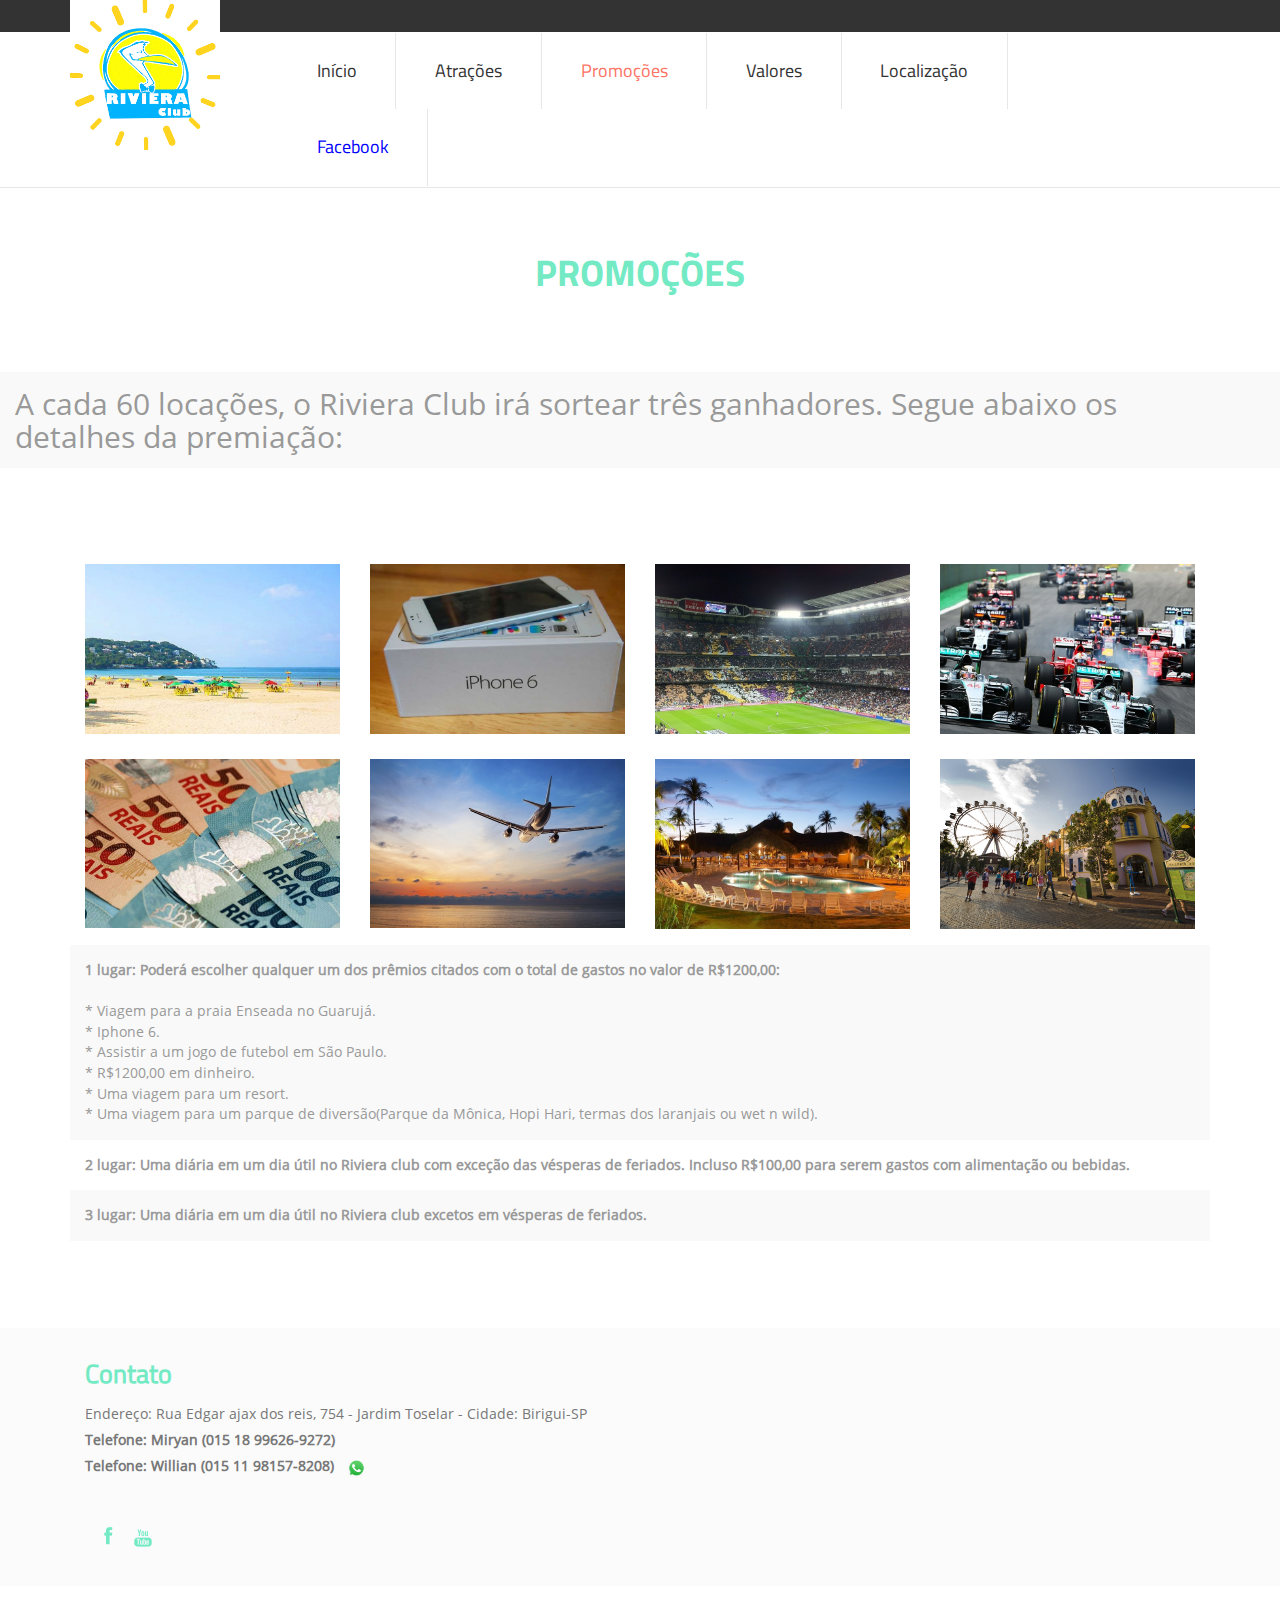
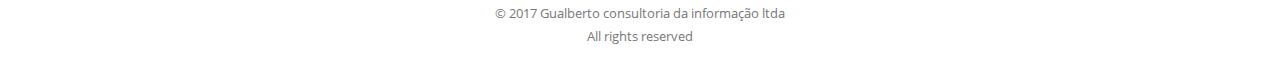
<file: promocoes - Copy.html>
<!--A Design by W3layouts
Author: W3layout
Author URL: http://w3layouts.com
License: Creative Commons Attribution 3.0 Unported
License URL: http://creativecommons.org/licenses/by/3.0/
-->
<!DOCTYPE HTML>
<html>
<head>
<title>Clubinho Riviera - O melhor entreterimento para você</title>
<link href="css/bootstrap.css" rel='stylesheet' type='text/css' />
<link rel="stylesheet" href="css/lightbox.css">
<!-- jQuery (necessary JavaScript plugins) -->
<!-- Custom Theme files -->
<link href="css/style.css" rel='stylesheet' type='text/css' />
<!-- Custom Theme files -->
<link rel="stylesheet" type="text/css" href="css/common.css" />
<link rel="stylesheet" type="text/css" href="css/style4.css" />
<script type="text/javascript" src="js/modernizr.custom.79639.js"></script>
<!--//theme style-->
<meta name="viewport" content="width=device-width, initial-scale=1">
<meta http-equiv="Content-Type" content="text/html; charset=utf-8" />
<meta name="keywords" content="Goaway Responsive web template, Bootstrap Web Templates, Flat Web Templates, Andriod Compatible web template, 
Smartphone Compatible web template, free webdesigns for Nokia, Samsung, LG, SonyErricsson, Motorola web design" />
<script type="application/x-javascript"> addEventListener("load", function() { setTimeout(hideURLbar, 0); }, false); function hideURLbar(){ window.scrollTo(0,1); } </script>

<script src="js/jquery.min.js"></script>


</head>
<body>
<!-- header -->
<div class="top-header">
	 <div class="container">
		 <div class="logo">
			 
<img src="images/logo1_0-ANIMATION.gif" alt="Smiley face" height="150" width="150">
			 		 </div>		 
	 </div>
</div>
<!---->
<div class="top-menu">
	 <div class="container">
	  <div class="content white">
		 <nav class="navbar navbar-default">
			 <div class="navbar-header">
				<button type="button" class="navbar-toggle" data-toggle="collapse" data-target="#bs-example-navbar-collapse-1">
					<span class="sr-only">Toggle navigation</span>
					<span class="icon-bar"></span>
					<span class="icon-bar"></span>
					<span class="icon-bar"></span>
				</button>				
			 </div>
			 <!--/.navbar-header-->		
			  <div class="collapse navbar-collapse" id="bs-example-navbar-collapse-1">
				 <ul class="nav navbar-nav">
					 <li><a href="index.html">Início</a></li>
					 <li><a href="atracoes.html">Atrações</a></li>
					 <li class="active"><a href="promocoes.html">Promoções</a></li>
					 <li><a href="valores.html">Valores</a></li>
					 <li><a href="localizacao.html">Localização</a></li>
					 <!-- <li><a href="contato.html">Contato</a></li> -->
					 <li><a href="https://www.facebook.com/clubinhoriviera/" style="color: #0000FF">Facebook</a></li>
				 </ul>
				</div>
			  <!--/.navbar collapse-->
		 </nav>
		  <!--/.navbar-->		 
	  </div>
	 <div class="clearfix"></div>
		<script type="text/javascript" src="js/bootstrap-3.1.1.min.js"></script>
		</div>
</div>
<!---->
<div class="about">
	 	<div id="fh5co-work-section">
			<div class="container">
				<div class="row">
					<div class="footer-top heading">
				<h3>PROMOÇÕES</h3>
			</div>
				</div>
			</div>
		</div>
</div>		
			<div class="bs-docs-example">
				<table class="table table-striped">
					<tbody>
						<tr>
							<td><b><h2>A cada 60 locações, o Riviera Club irá sortear três ganhadores. Segue abaixo os detalhes da premiação:</h2></b></td>
							<td></td>
						</tr>
					</tbody>
				</table>
			</div>

<div class="gallery">
	 <div class="container">
		 <div class="gallery-bottom">
				<div class="gallery-1">
					<div class="col-md-3 gallery-grid">
						<a class="example-image-link" href="images/praia.jpg" data-lightbox="example-set"><img class="example-image" src="images/praia.jpg" alt=""/></a>
					</div>
					<div class="col-md-3 gallery-grid">
						<a class="example-image-link" href="images/iphone6.jpg" data-lightbox="example-set"><img class="example-image" src="images/iphone6.jpg" alt=""/></a>
					</div>
					<div class="col-md-3 gallery-grid">
						<a class="example-image-link" href="images/futebol.jpg" data-lightbox="example-set"><img class="example-image" src="images/futebol.jpg" alt=""/></a>
					</div>
					<div class="col-md-3 gallery-grid">
						<a class="example-image-link" href="images/formula1.jpg" data-lightbox="example-set"><img class="example-image" src="images/formula1.jpg" alt=""/></a>
					</div>
					<div class="clearfix"></div>
				</div>			
								<div class="gallery-1">
					<div class="col-md-3 gallery-grid">
						<a class="example-image-link" href="images/dinheiro.jpg" data-lightbox="example-set"><img class="example-image" src="images/dinheiro.jpg" alt=""/></a>
					</div>
					<div class="col-md-3 gallery-grid">
						<a class="example-image-link" href="images/viagem.jpg" data-lightbox="example-set"><img class="example-image" src="images/viagem.jpg" alt=""/></a>
					</div>
					<div class="col-md-3 gallery-grid">
						<a class="example-image-link" href="images/resort.jpg" data-lightbox="example-set"><img class="example-image" src="images/resort.jpg" alt=""/></a>
					</div>
					<div class="col-md-3 gallery-grid">
						<a class="example-image-link" href="images/parquediversao.jpg" data-lightbox="example-set"><img class="example-image" src="images/parquediversao.jpg" alt=""/></a>
					</div>
					<div class="clearfix"></div>
				</div>
		 </div>
		<div class="bs-docs-example">
				<table class="table table-striped">
					<tbody>
						<tr>
							<td><b>1 lugar: Poderá escolher qualquer um dos prêmios citados com o total de gastos no valor de R$1200,00:</b><br/><br/>
							* Viagem para a praia Enseada no Guarujá.<br/>
							* Iphone 6.<br/>
							* Assistir a um jogo de futebol em São Paulo.<br/>
							<!--* Assistir a uma corrida de fórmula 1 com um acompanhante.<br/>-->
							* R$1200,00 em dinheiro.<br/>
							* Uma viagem para um resort.<br/>
							* Uma viagem para um parque de diversão(Parque da Mônica, Hopi Hari, termas dos laranjais ou wet n wild).<br/>

							</td>
							<td></td>
						</tr>
						<tr>
							<td><b>2 lugar: Uma diária em um dia útil no Riviera club com exceção das vésperas de feriados. Incluso R$100,00 para serem gastos com alimentação ou bebidas.</b></td>
						</tr>
						<tr>
							<td><b>3 lugar: Uma diária em um dia útil no Riviera club excetos em vésperas de feriados.</b></td>
							<td></td>
						</tr>

					</tbody>
				</table>
			</div>

	 </div>
</div>	
<br/>
<div class="footer">
	 <div class="container">
		 <div class="footer-grids">
			 <div class="col-md-12 news-ltr">
				 <h4>Contato</h4>
				 <p>Endereço: Rua Edgar ajax dos reis, 754 - Jardim Toselar - Cidade: Birigui-SP</p>
				 <b><p>Telefone: Miryan (015 18 99626-9272)</b><br/>
				 <b>   Telefone: Willian (015 11 98157-8208)<img src="images/whatsapp.jpg" alt="Smiley face" height="30" width="45"></p></b><br/>
			</div>		 
			 <div class="clearfix"></div>
		 </div>
			 <div class="col-md-2 ftr-grid1">
				 <div class="social">							
					<a href="https://www.facebook.com/Clubinho-Riviera-1887670534849170/"><i class="facebook"></i></a>
					<a href="#"><i class="youtube"></i></a>	
			      </div>
			 </div>			 
	 </div>
</div>

<div class="copywrite">
	 <div class="container">
			 <p>© 2017 Gualberto consultoria da informação ltda</p>
			 <p>All rights reserved</p>
	 </div>
</div>


<!--/animatedcss-->
<script type="text/javascript" src="js/move-top.js"></script>
<script type="text/javascript" src="js/easing.js"></script>
<!--/script-->
<script type="text/javascript">
			jQuery(document).ready(function($) {
				$(".scroll").click(function(event){		
					event.preventDefault();
					$('html,body').animate({scrollTop:$(this.hash).offset().top},900);
				});
			});
</script>
<!--script-->
<script type="text/javascript">
		$(document).ready(function() {
				/*
				var defaults = {
				containerID: 'toTop', // fading element id
				containerHoverID: 'toTopHover', // fading element hover id
				scrollSpeed: 1200,
				easingType: 'linear' 
				};
				*/
		$().UItoTop({ easingType: 'easeOutQuart' });
});
</script>
<a href="#to-top" id="toTop" style="display: block;"> <span id="toTopHover" style="opacity: 1;"> </span></a>
<!---->
</body>
</html>
</file>
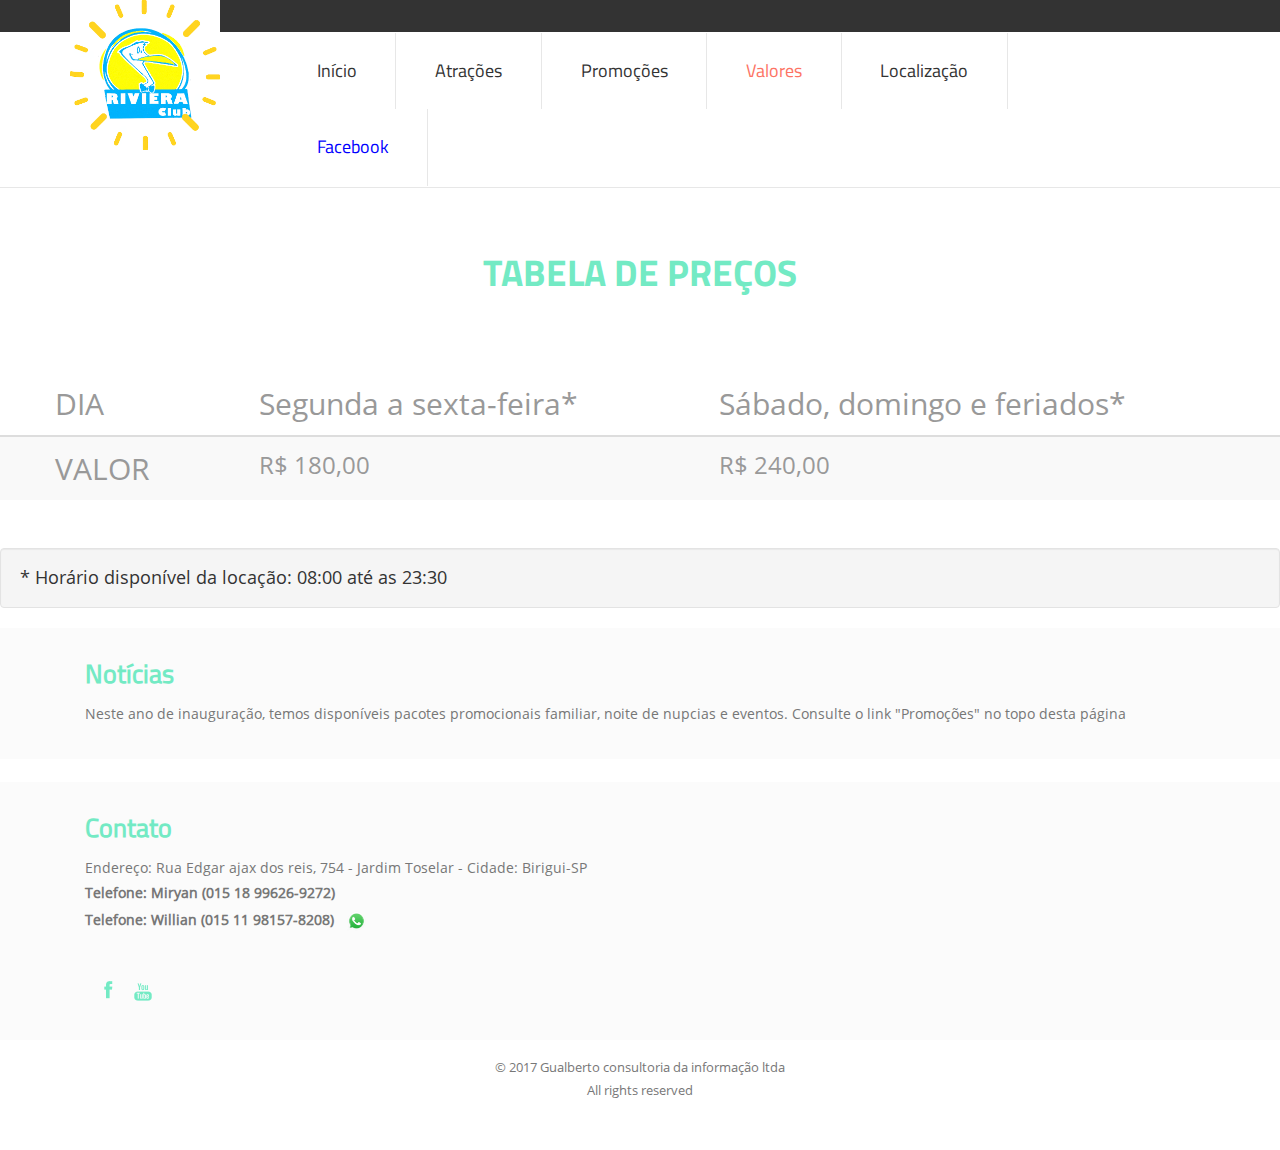
<file: valores.html>
<!--A Design by W3layouts
Author: W3layout
Author URL: http://w3layouts.com
License: Creative Commons Attribution 3.0 Unported
License URL: http://creativecommons.org/licenses/by/3.0/
-->
<!DOCTYPE HTML>
<html>
<head>
<title>Clubinho Riviera - O melhor entreterimento para você</title>
<link href="css/bootstrap.css" rel='stylesheet' type='text/css' />
<link rel="stylesheet" href="css/lightbox.css">
<!-- jQuery (necessary JavaScript plugins) -->
<!-- Custom Theme files -->
<link href="css/style.css" rel='stylesheet' type='text/css' />
<!-- Custom Theme files -->
<link rel="stylesheet" type="text/css" href="css/common.css" />
<link rel="stylesheet" type="text/css" href="css/style4.css" />
<script type="text/javascript" src="js/modernizr.custom.79639.js"></script>
<!--//theme style-->
<meta name="viewport" content="width=device-width, initial-scale=1">
<meta http-equiv="Content-Type" content="text/html; charset=utf-8" />
<meta name="keywords" content="Goaway Responsive web template, Bootstrap Web Templates, Flat Web Templates, Andriod Compatible web template, 
Smartphone Compatible web template, free webdesigns for Nokia, Samsung, LG, SonyErricsson, Motorola web design" />
<script type="application/x-javascript"> addEventListener("load", function() { setTimeout(hideURLbar, 0); }, false); function hideURLbar(){ window.scrollTo(0,1); } </script>

<script src="js/jquery.min.js"></script>


</head>
<body>
<!-- header -->
<div class="top-header">
	 <div class="container">
		 <div class="logo">
						 
<img src="images/logo1_0-ANIMATION.gif" alt="Smiley face" height="150" width="150">
			 
		 </div>		 
	 </div>
</div>
<!---->
<div class="top-menu">
	 <div class="container">
	  <div class="content white">
		 <nav class="navbar navbar-default">
			 <div class="navbar-header">
				<button type="button" class="navbar-toggle" data-toggle="collapse" data-target="#bs-example-navbar-collapse-1">
					<span class="sr-only">Toggle navigation</span>
					<span class="icon-bar"></span>
					<span class="icon-bar"></span>
					<span class="icon-bar"></span>
				</button>				
			 </div>
			 <!--/.navbar-header-->		
			  <div class="collapse navbar-collapse" id="bs-example-navbar-collapse-1">
				 <ul class="nav navbar-nav">
					 <li><a href="index.html">Início</a></li>
					 <li><a href="atracoes.html">Atrações</a></li>
					 <li><a href="promocoes.html">Promoções</a></li>
					 <li class="active"><a href="valores.html">Valores</a></li>
					 <li><a href="localizacao.html">Localização</a></li>
					 <!-- <li><a href="contato.html">Contato</a></li> -->
					 <li><a href="https://www.facebook.com/clubinhoriviera/" style="color: #0000FF">Facebook</a></li>
				 </ul>
				</div>
			  <!--/.navbar collapse-->
		 </nav>
		  <!--/.navbar-->		 
	  </div>
	 <div class="clearfix"></div>
		<script type="text/javascript" src="js/bootstrap-3.1.1.min.js"></script>
		</div>
</div>
<!---->
<div class="about">
	 	<div id="fh5co-work-section">
			<div class="container">
				<div class="footer-top heading">
					<h3>TABELA DE PREÇOS</h3>
				</div>
			</div>
		</div>
</div>		

			<div class="bs-docs-example">
				<table class="table table-striped">
					<thead>
						<tr>
							<th></th>
							<th><b><h2>DIA</h2></b></th>
							<th></th>
							<th><b><h2>Segunda a sexta-feira*</h2></b></th>
							<th><b><h2>Sábado, domingo e feriados*<h2><b></th>
						</tr>
					</thead>
					<tbody>
						<tr>
							<td></td>
							<td><b><h2>VALOR</h2></b></td>
							<td></td>
							<td><h3>R$ 180,00</h3></td>
							<td><h3>R$ 240,00</h3></td>
						</tr>
					</tbody>
				</table>
			</div>
			<div class="distracted">
				   <div class="well">
						<h4>* Horário disponível da locação:  08:00 até as 23:30</h4>
				   </div>

<div class="footer">
	 <div class="container">
		 <div class="footer-grids">
			 <div class="col-md-12 news-ltr">
				 <h4>Notícias</h4>
				 <p>Neste ano de inauguração, temos disponíveis pacotes promocionais familiar, noite de nupcias e eventos. Consulte o link "Promoções" no topo desta página</p>
			</div>		 
			 <div class="clearfix"></div>
		 </div>
	 </div>
</div>
<br/>
<div class="footer">
	 <div class="container">
		 <div class="footer-grids">
			 <div class="col-md-12 news-ltr">
				 <h4>Contato</h4>
				 <p>Endereço: Rua Edgar ajax dos reis, 754 - Jardim Toselar - Cidade: Birigui-SP</p>
				 <b><p>Telefone: Miryan (015 18 99626-9272)</b><br/>
				 <b>   Telefone: Willian (015 11 98157-8208)<img src="images/whatsapp.jpg" alt="Smiley face" height="30" width="45"></p></b><br/>
			</div>		 
			 <div class="clearfix"></div>
		 </div>
			 <div class="col-md-2 ftr-grid1">
				 <div class="social">							
					<a href="https://www.facebook.com/Clubinho-Riviera-1887670534849170/"><i class="facebook"></i></a>
					<a href="#"><i class="youtube"></i></a>	
			      </div>
			 </div>			 
	 </div>
</div>

<div class="copywrite">
	 <div class="container">
			 <p>© 2017 Gualberto consultoria da informação ltda</p>
			 <p>All rights reserved</p>
	 </div>
</div>


<!--/animatedcss-->
<script type="text/javascript" src="js/move-top.js"></script>
<script type="text/javascript" src="js/easing.js"></script>
<!--/script-->
<script type="text/javascript">
			jQuery(document).ready(function($) {
				$(".scroll").click(function(event){		
					event.preventDefault();
					$('html,body').animate({scrollTop:$(this.hash).offset().top},900);
				});
			});
</script>
<!--script-->
<script type="text/javascript">
		$(document).ready(function() {
				/*
				var defaults = {
				containerID: 'toTop', // fading element id
				containerHoverID: 'toTopHover', // fading element hover id
				scrollSpeed: 1200,
				easingType: 'linear' 
				};
				*/
		$().UItoTop({ easingType: 'easeOutQuart' });
});
</script>
<a href="#to-top" id="toTop" style="display: block;"> <span id="toTopHover" style="opacity: 1;"> </span></a>
<!---->
</body>
</html>
</file>
<file: css/style.css>
/*
Author: W3layout
Author URL: http://w3layouts.com
License: Creative Commons Attribution 3.0 Unported
License URL: http://creativecommons.org/licenses/by/3.0/
*/
h4, h5, h6,
h1, h2, h3 {margin: 0;}
ul, ol {margin: 0; padding:0;}
p {margin: 0;}
html, body{
	font-family: 'OpenSans-Regular';
	font-size: 100%;
	background: #ffffff;
}
@font-face {
   font-family: 'OpenSans-Regular';
   src: url(../fonts/OpenSans-Regular.ttf)format('truetype');
}
@font-face {
   font-family: 'TitilliumWeb-Regular';
   src: url(../fonts/TitilliumWeb-Regular.ttf) format('truetype');
}
@font-face {
   font-family: 'TitilliumWeb-Bold';
   src: url(../fonts/TitilliumWeb-Bold.ttf) format('truetype');
}
h1.b1,h2.b2,h3.b3 {
  margin-bottom:25px;
  display: block;
}
body a{
	transition:0.5s all;
	-webkit-transition:0.5s all;
	-moz-transition:0.5s all;
	-o-transition:0.5s all;
	-ms-transition:0.5s all;
	text-decoration:none;
}
.row{
	margin:0;
}	
a#toTop{
  margin-top: 0;
}
.breadcrumb{
	margin:2em 0;
	text-align:left;
}
/*-- header_top --*/
.top-header{
	background:#333;
	position: relative;
	padding:1em 0;
}
.logo{
	position:absolute;
	top:0;
	z-index:999;
	
}
.glyphicon-road:before{
	color:#fff;
	font-size:0.001em;
	margin-left:1px;
}
.logo a{
	background: #73eac4;
  padding: 1.6em 0.7em;
  display:inline-block;
}
.logo h1 a{
	color:#fff;
	font-family: 'TitilliumWeb-Bold';
	text-decoration:none;
}
ul.nav.navbar-nav li a{
	padding:1.6em 2.2em;
	font-family: 'TitilliumWeb-Regular';
	font-size:1.1em;
	color:#333;	
}
ul.nav.navbar-nav li a:hover{
	color: #fd7364;
}
ul.dropdown-menu li a{
	padding:0.6em!important
}
ul.nav.navbar-nav li{
	border-right:1px solid #e7e7e7;
}
.top-menu {
    border-bottom: 1px solid #e7e7e7;
}
.navbar-default {
    background-color: transparent;  
    border-color: #FFFFFF;	
}
.navbar-default .navbar-nav > .active > a, .navbar-default .navbar-nav > .active > a:hover, .navbar-default .navbar-nav > .active > a:focus {
    color:#fd7364;
    background-color: #fff;
}
.navbar-default .navbar-collapse, .navbar-default .navbar-form {
    border-color: #fff!important;
}
.content.white {
		background: #fff;
		width:80%;
		margin-left:12em;
	}
	.content.black {
		background: #000;
	}
	.content.black p {
		color: #999;
	}
	.content.black p a {
		color: #08c;
	}
	
	.caret {
    margin-left: 6px;
}
	.dropdown-menu {
		min-width: 200px;
	}
	.dropdown-menu.columns-2 {
		min-width: 400px;
	}
	.dropdown-menu.columns-3 {
		min-width: 600px;
	}
	.dropdown-menu li a {
		padding: 5px 15px;
		font-weight: 300;
	}
	.multi-column-dropdown {
		list-style: none;
	}
	.multi-column-dropdown li a {
		display: block;
		clear: both;
		line-height: 1.428571429;
		color: #333;
		white-space: normal;
	}
	.multi-column-dropdown li a:hover {
		text-decoration: none;
		color: #262626;
		background-color: #f5f5f5;
	}
	
	@media (max-width: 767px) {
		.dropdown-menu.multi-column {
			min-width: 240px !important;
			overflow-x: hidden;
		}
	}
	
	@media (max-width: 480px) {
		.content {
			width: 90%;
			margin: 50px auto;
			padding: 10px;
		}
	}
.navbar {
    margin-bottom: 0px;
}	
/*--banner--*/
.banner{
	background:url(../images/bnr3.jpg) no-repeat 0px 0px;
	background-size:cover;
	min-height:500px;
	position:relative;
	
}
.package{
	 background:rgba(253, 115, 100, 0.68);
	 padding:2em 3em 2em 4em; 
	 position: relative;
}
.package h3 a{
	font-family: 'TitilliumWeb-Bold';
	font-size:1.3em;
	color:#fff;
	display:inline-block;
	text-decoration:none;
}
.package ul li{
	display:inline-block;		
}
.package ul li a{
	font-family:'Open Sans', sans-serif;
	font-size:0.85em;
	display:block;
	color:#333;
}
.glyphicon1{    
    top: 1px;
    display: inline-block;
    font-family: 'Glyphicons Halflings';
    font-style: normal;
    font-weight: 400;
    line-height: 1;
    -webkit-font-smoothing: antialiased;
    -moz-osx-font-smoothing: grayscale;
}
.glyphicon-globe:before {
    content: "\e135";
	color:#fff;
	position:absolute;
	left:20px;
	font-size:30px;
	top:37px;
}
.glyphicon-plane:before {
    content: "\e108";
	color:#fff;
	position:absolute;
	left:20px;
	font-size:30px;
	top:37px;
}
.banner-grids{
	    position: absolute;
    bottom: -35px;
    left: 17%;
    width: 65%;
}
.welcome{
	padding:6em 0 5em;
}
.wel-info h2{
	font-size:2.5em;
	color:#73eac4;
	font-family: 'TitilliumWeb-Bold';
}
.wel-info h4 {
    font-size: 1em;
    text-transform: uppercase;
    color: #333;
    margin: 0.85em 0;
    line-height: 1.7em;
    font-family: 'TitilliumWeb-Bold';
}
.wel-info p {
    font-size:0.9em;
    color: #999;
    line-height: 1.7em;
}
/*--choose--*/
.choose{
	background:url(../images/why.jpg) no-repeat 0px 0px;
	background-size:cover;
	min-height:400px;
}
.choose h3{
	background:#fd7364;
	padding:0.5em 0;
	color:#fff;
	font-size:1.5em;
	text-align:center;
	font-family: 'TitilliumWeb-Regular';
}
.choos-girds{
	padding:5em 0 4em;
}
.glyphicon-user:before,.glyphicon-heart:before ,.glyphicon-bullhorn:before{
	color:#fff;
	font-size:70px;
}
.choos-grid{
	text-align:center;
}
.choos-grid h4{
	color:#fff;
	font-family: 'TitilliumWeb-Bold';
	font-size:1.6em;
	margin-top:0.7em;
}
.choos-grid p{
	font-size:0.9em;
	color:#fff;
	margin-top:1em;
	line-height:1.7em;
}
/*--testimonal--*/
.testimonal{
	padding:3em 0 4em;
	background:rgba(243, 243, 243, 0.37);
}
.testi-top,.destination-top,.subscrib-top{
	text-align:center;
}
.testi-top h3,.destination-top h3,.subscrib-top h3{
	font-size: 2.2em;
    color: #73eac4;
    font-family: 'TitilliumWeb-Bold';
}
.testi-top p,.destination-top p,.subscrib-top p{
	color:#999;
	font-size:0.9em;
	line-height:1.7em;
	width:60%;
	margin:0.5em auto 0 auto;
}
.slider2{
	position:relative;
}
.slider {
	position: relative;
}
.rslides {
  position: relative;
  list-style: none;
  overflow: hidden;
  width: 100%;
  padding: 0;
  margin: 0;
  }
.rslides div.slid{
  -webkit-backface-visibility: hidden;
  width: 100%;
  left: 0;
  top: 0;
}
.rslides img {
  display: block;
  height: auto;
  float: left;
  width: 100%;
  border: 0;
}
.testimonial-grids {
  width: 90%;
  margin: 0 auto;
}
.testimonial-left {
  width: 14%;
  float: left;
}
.testimonial-left img{
	border-radius:50%;
	width:100%;
}
.testimonial-right{
  float: left;
  width: 82%;
  margin: 0em 0 0 2em;
}
.testi-slider{
	padding:3em 2em;
	margin-top:2em;
		background:#fff;
}
.testimonial-right h5{
	color: #fd7364;
	font-family: 'TitilliumWeb-Regular';
	margin-top:1em;
	font-size:1.6em;
}
.testimonial-right h6{
	font-size:0.75em;
	color:#333;
	margin-top:8px;
}
.testimonial-right p{
  color: #999;
  font-size:0.9em;
  margin: 1em 0 0 0;
  line-height: 1.8em;
}
.testimonial-right p span{
  font-size: 2em;
  line-height: .1em;
  vertical-align: middle;
}
.callbacks_tabs a:after {
	content: "\f111";
	font-size: 0;
	font-family: FontAwesome;
	visibility: visible;
	display: block;
	height: 15px;
	width: 15px;
	display: inline-block;
     border-radius: 50%;
	-webkit-border-radius: 50%;
	-moz-border-radius: 50%;
	-o-border-radius: 50%;
	-ms-border-radius: 50%;
	background:transparent;
	border:2px solid #73eac4;
}
.callbacks_here a:after{
	background:#73eac4;
}
.callbacks_tabs a{
	visibility:hidden;
}
.callbacks_tabs li{
	display:inline-block;
	
}
.callbacks_nav {
  position: absolute;
  -webkit-tap-highlight-color: rgba(0,0,0,0);
  top: 41%;
  left: 14%;
  opacity: 0.7;
  z-index: 3;
  text-indent: -9999px;
  overflow: hidden;
  text-decoration: none;
  height: 61px;
  width: 38px;
  background: orange url("../images/themes.png") no-repeat left top;
  margin-top: -45px;
  }
.callbacks_nav.next {
  left: auto;
  background-position: right top;
  right: 14%;
 }
ul.callbacks_tabs.callbacks_tabs {
  position: absolute;
  z-index: 999;
  left: 46%;
}
/*--destination--*/
.destination{
	padding:3em 0;
}
.destintn-grids{
	margin-top:2em;
}
.desti-grid{}
.desti-grid img {
    width: 100%;
}
.desti-info{
	text-align:center;
	padding:1em;
	
	border:1px solid #eee;
	border-top:none;
}
.desti-info h5 a{
	color:#fd7364;
	display:inline-block;
	font-size:1.2em;
	margin-bottom:8px;
	text-decoration:none;
	font-family: 'TitilliumWeb-Bold';
}
.desti-info h5 a:hover{
    color: #73eac4;
}
.desti-info p{
	color:#999;
	font-size:0.9em;
	line-height:1.7em;
}
.footer {
    background: rgba(243, 243, 243, 0.37);
    padding: 2em 0;
}
.ftr-grid1 h4,.news-ltr h4{
  font-size: 1.6em;
  font-family: 'TitilliumWeb-Regular';
   font-weight:600;
  color:#73eac4;
  margin:0em 0em 0.5em 0em;
}
.ftr-grid1 p ,.news-ltr p{
  color: #777;
  line-height: 1.8em;
  font-size:0.9em;
}
.social {
  margin-top: 1em;
}
.social i {
width: 27px;
height: 27px;
background: url('../images/social.png') no-repeat 0px 0px;
display: inline-block;
margin:0 5px;
}
a i.facebook{
background-position:-3px -2px;
}
a i.twitter{
background-position: -43px -3px;
}
a i.dribble{
background-position: -83px -3px;
}
a i.google{
background-position:-126px -2px
}
a i.youtube{
background-position:-167px -3px;
}
a i.facebook:hover{
background-position:-3px -36px;
}
a i.twitter:hover{
background-position: -43px -36px;
}
a i.dribble:hover{
background-position: -83px -36px;
}
a i.google:hover{
background-position:-126px -36px
}
a i.youtube:hover{
background-position:-167px -36px;
}
.news-ltr form input[type="text"] {
  width: 72%;
  padding:12px 12px;
  float: left;
  color: #333;
  outline: none;
  background: none;
  border: none;
  background: #fff;
  font-size:0.9em;
}
.news-ltr form input[type="submit"] {
  width: 23%;
  color: #fff;
  border: 2px solid #fd7364;
  outline: none;
  padding: 10px 12px;
  background:#fd7364;
  transition: 0.5s all;
  -webkit-transition: 0.5s all;
  -moz-transition: 0.5s all;
  -o-transition: 0.5s all;
  -ms-transition: 0.5s all;
  float: left;
  font-size:0.9em;
}
.news-ltr form input[type="submit"]:hover{
	  border: 2px solid #fd7364;  
  background: transparent;
  color:#fd7364;  
}
.news-ltr form{
	margin-top:2em;
}
.copywrite{
	padding:1em 0;
	text-align:center;
}
.copywrite p {
  color: #777;
  line-height: 1.8em;
  font-size:0.8em;
}
.copywrite p a{
	color:#777;
}
#toTop {
	display: none;
	text-decoration: none;
	position: fixed;
	bottom: 14px;
	right: 3%;
	overflow: hidden;
	width: 40px;
	height: 40px;
	border: none;
	text-indent: 100%;
	background: url("../images/to-top1.png") no-repeat 0px 0px;
}
#toTopHover {
	width: 40px;
	height: 40px;
	display: block;
	overflow: hidden;
	float: right;
	opacity: 0;
	-moz-opacity: 0;
	filter: alpha(opacity=0);
}
/*--about--*/
.about,.gallery{
	padding:4em 0;
}
.about h2,.footer-top h3,.team-top h3,.gallery h2,h2.top{
    font-size: 2.3em;
    color: #73eac4;
    font-family: 'TitilliumWeb-Bold';
	text-align:center;
}
.about-top-sec h3 {
    color: #fd7364;
    font-family: 'TitilliumWeb-Regular';
    margin-top: 1em;
    font-size: 2em;
}
.about-top-sec h4 {
    font-size: 1.1em;
    text-transform: uppercase;
    color: #333;
    margin: 0.85em 0;
    line-height: 1.6em;
    font-family: 'TitilliumWeb-Regular';
}
.about-top-sec p{
	 color:#999;
	 font-size:0.9em;
	 line-height:1.7em;
}
.about-grids{
	margin-top:2em;
}
.about-pic {
    padding-right: 6em;
}
.about-list li{
    list-style-image: url(../images/icon2.png);
    margin-left: 20px;
    margin-bottom: 10px;
}
.about-list ul li a {
    color: #9A9598;
    font-size: 0.9em;
    text-decoration: none;
}
.about-list ul li a:hover {
    color: #fd7364;
    padding-left: 1em;
}
.what-offer{
	background: url(../images/abt-bg.jpg) no-repeat 0px 0px;
    background-size: cover;
    min-height: 730px;
	padding-top:2em;
	margin:3em 0 0 0;
}
.what-offer h3{
	text-align:center;
	color: #fff;
    font-family: 'TitilliumWeb-Bold';
    margin-top: 1em;
    font-size: 2em;
}
.what-offer label{
	display:block;
	background:#fff;
	margin:2em auto;
	height:1px;
	width:30%;
}
.guides{
	margin-top:4em;
}
.glyphicon-remove-circle:before,.glyphicon-flag:before,.glyphicon-file:before,.glyphicon-cutlery:before,.glyphicon-search:before {
	color:#fff;
	font-size:3em;
}
.glyphicon-plane2:before {
    content: "\e108";
	color:#fff;
	font-size:3em;
}
.guide-grid{
	text-align:center;
}
.guide-grid h4{
	color:#fff;
	font-family: 'TitilliumWeb-Bold';
	font-size:1.5em;
	margin-top:5px;
}
i.strp{
	display:block;
	background:#fff;
	margin:1em auto;
	height:1px;
	width:25%;
}
.guide-grid p{
	color:#fff;
	font-size:0.9em;
	line-height:1.7em;
	margin:8px 0;
}
.team{
	padding-top:3em;
}
/*--gallery--*/
.gallery {
  padding: 3em 0;
}
.gallery-bottom{
	margin-top:2em;
}
.gallery-left img{
	width:100%;
}
.gallery-left:hover img {
  -webkit-filter: grayscale(100%);
  opacity:8;
  transition: all 300ms!important;
  -webkit-transition: all 300ms!important;
  -moz-transition: all 300ms!important;
}
.gallery-left{
	position: relative;
}
.gallery-grid img{
	width:100%;
}
.gallery-grid:hover img {
  -webkit-filter: grayscale(100%);
  opacity:8;
  transition: all 300ms!important;
  -webkit-transition: all 300ms!important;
  -moz-transition: all 300ms!important;
}
.gallery-grid{
	position: relative;
}
.gallery-1{
	margin-top:25px;
}
.gallery-1:nth-child(1){
	margin-top:0;
}
/*----*/
.pages {
	padding: 4em 0px;
}
h3.ghj {
	color: #000;
	font-size: 2em !important;
	margin: 0 0 1em;
}
.headdings, .Buttons, .progress-bars, .alerts, .bread-crumbs, .pagenatin, .appearance, .distracted {
	padding: 2em 0;
}
.breadcrumb {
	margin-bottom: 3em !important;
}
.table {
	margin-bottom: 0;
}
.b4,.b5,.b6 {
  margin-top: 15px !important;
  margin-bottom: 15px !important;
}
.bs-example h1, .bs-example hh2, .bs-example h3, .bs-example h4, .bs-example h5, .bs-example h6 {
  margin: 0 0 10px;
}
/*--Typography--*/
.show-grid [class^=col-] {
    background: #fff;
  text-align: center;
  margin-bottom: 10px;
  line-height: 2em;
  border: 10px solid #f0f0f0;
}
.show-grid [class*="col-"]:hover {
  background: #e0e0e0;
}
.grid_3{
	margin-bottom:2em;
}
.xs h3, h3.m_1{
	color:#000;
	font-size:1.7em;
	font-weight:300;
	margin-bottom: 1em;
}
.grid_3 p{
  color: #999;
  font-size: 0.85em;
  margin-bottom: 1em;
  font-weight: 300;
}
.grid_4{
	background:none;
	margin-top:50px;
}
.label {
  font-weight: 300 !important;
  border-radius:4px;
}  
.grid_5{
	background:none;
	padding:2em 0;
}
.grid_5 h3, .grid_5 h2, .grid_5 h1, .grid_5 h4, .grid_5 h5, h3.hdg, h3.bars {
	color: #000;
    font-size: 2em !important;
    margin: 0 0 1em;
}
.table > thead > tr > th, .table > tbody > tr > th, .table > tfoot > tr > th, .table > thead > tr > td, .table > tbody > tr > td, .table > tfoot > tr > td {
  border-top: none !important;
}
.tab-content > .active {
  display: block;
  visibility: visible;
}
.pagination > .active > a, .pagination > .active > span, .pagination > .active > a:hover, .pagination > .active > span:hover, .pagination > .active > a:focus, .pagination > .active > span:focus {
  z-index: 0;
}
.badge-primary {
  background-color: #03a9f4;
}
.badge-success {
  background-color: #8bc34a;
}
.badge-warning {
  background-color: #ffc107;
}
.badge-danger {
  background-color: #e51c23;
}
.grid_3 p{
  line-height: 2em;
  color: #888;
  font-size: 0.9em;
  margin-bottom: 1em;
  font-weight: 300;
}
.bs-docs-example {
  margin: 1em 0;
}
section#tables  p {
 margin-top: 1em;
}
.tab-container .tab-content {
  border-radius: 0 2px 2px 2px;
  border: 1px solid #e0e0e0;
  padding: 16px;
  background-color: #ffffff;
}
.table td, .table>tbody>tr>td, .table>tbody>tr>th, .table>tfoot>tr>td, .table>tfoot>tr>th, .table>thead>tr>td, .table>thead>tr>th {
  padding: 15px!important;
}
.table > thead > tr > th, .table > tbody > tr > th, .table > tfoot > tr > th, .table > thead > tr > td, .table > tbody > tr > td, .table > tfoot > tr > td {
  font-size: 0.9em;
  color: #999;
  border-top: none !important;
}
.tab-content > .active {
  display: block;
  visibility: visible;
}
.label {
  font-weight: 300 !important;
}
.label {
  padding: 4px 6px;
  border: none;
  text-shadow: none;
}
.nav-tabs {
  margin-bottom: 1em;
}
.alert {
  font-size: 0.85em;
}
h1.t-button,h2.t-button,h3.t-button,h4.t-button,h5.t-button {
line-height:1.8em;
  margin-top:0.5em;
  margin-bottom: 0.5em;
}
li.list-group-item1 {
  line-height: 2.5em;
}
.input-group {
  margin-bottom: 20px;
  }
.in-gp-tl{
padding:0;
}
.in-gp-tb{
padding-right:0;
}
.list-group {
  margin-bottom: 48px;
}
 ol {
  margin-bottom: 44px;
}
h2.typoh2{
    margin: 0 0 10px;
}
/*--//Typography --*/
/*--contact--*/
.contact{
	padding:4em 0 3em;
}
.footer-top {
	text-align:center;
}
.footer-top {
	text-align: center;
}
.footer-bottom{
	margin-top:5%;
}
.footer-right input[type="text"] {
	width: 49%;
	color: #999999;
	outline: none;
	font-family: 'Open Sans', sans-serif;
	font-size: 13px;
	padding: 10px 15px;
	margin-bottom: 1em;
	border: solid 1px #D5D4D4;
	-webkit-appearance: none;
	font-weight: 600;
	border-radius: 0.3em;
	-webkit-border-radius: 0.3em;
	-moz-border-radius: 0.3em;
	-o-border-radius: 0.3em;
	-ms-border-radius: 0.3em;
}
.footer-right input[type="text"]:nth-child(1) {
	margin-right: 10px;
}
.footer-right textarea {
	resize: none;
	width: 100%;
	margin: 0 auto;
	color: #999999;
	font-size: 13px;
	outline: none;
	padding: 15px 15px;
	border: solid 1px #D5D4D4;
	min-height: 13em;
	-webkit-appearance: none;
	font-weight: 600;
	border-radius: 0.3em;
	-webkit-border-radius: 0.3em;
	-moz-border-radius: 0.3em;
	-o-border-radius: 0.3em;
	-ms-border-radius: 0.3em;
}
.contact-but form input[type="submit"] {
	border: solid 1px #fd7364;
	outline: none;
	color: #fd7364;	
	padding: 10px 36px;
	font-size: 1em;
	font-weight: 600;
	margin-top: 1.5em;
	letter-spacing: 1px;
	-webkit-appearance: none;
	background:transparent;
}
.contact-but form input[type="submit"]:hover {
	background: #fd7364;
	border: solid 1px #fd7364;
	transition: 0.5s all;
	color:#fff;
	-webkit-transition: 0.5s all;
	-moz-transition: 0.5s all;
	-o-transition: 0.5s all;
	-ms-transition: 0.5s all;
}
.f-1 span{
	display:inline-block;
	vertical-align:middle;
}
.glyphicon3 {
    position: relative;
    top: 1px;
    display: inline-block;
    font-family: 'Glyphicons Halflings';
    font-style: normal;
    font-weight: normal;
    line-height: 1;
    -webkit-font-smoothing: antialiased;
    -moz-osx-font-smoothing: grayscale;
}
.glyphicon3 {
	color: #fd7364;
	font-size:1.8em;
}
.f-1 p {
	color: #999;
	font-size: 1em;
	font-weight: 400;
	display: inline-block;
	vertical-align: middle;
	margin-left: 18px;
	width: 54%;
	line-height: 1.5em;
}
.f-1 p a{
	color:#999;
}
.f-1 p a:hover,.footer-text p a:hover{
	color: #fd7364;
	transition: 0.5s all;
	-webkit-transition: 0.5s all;
	-moz-transition: 0.5s all;
	-o-transition: 0.5s all;
	-ms-transition: 0.5s all;
}
.f-1{
	margin-top:15%;
}
.f-1:nth-child(1){
	margin-top:0;
}
.map{
	margin-top:2em;
}
.map iframe{
	width:100%;
	min-height:250px;
	border:none;
}
.destintn-grids{
	position:relative;
}
/*--responsive--*/
@media (max-width: 1280px){
.banner {
    min-height: 620px;
}
.banner-grids {
    position: absolute;
    bottom: -56px;
    left: 9%;
    width: 76%;
}
.package {
    padding: 2em 3em 2em 6em;
}
.glyphicon-globe:before,.glyphicon-plane:before {
    font-size: 47px;
}
.welcome {
    padding: 7em 0 6em;
}
}
@media (max-width: 1080px){
ul.nav.navbar-nav li a {
    padding: 2em 1.5em;
}
.logo a {
    padding: 1.5em 0.5em;
}
.content.white {
    margin-left: 10.8em;
}
.banner-grids {
    left: 11.5%;
}
.banner {
    min-height: 485px;
}
.package {
    padding: 2em 3em 1em 6em;
}
.wel-info h2 {
    font-size: 2em;
}
.wel-info h4 {
    font-size: 0.9em;
}
.wel-info p ,.choos-grid p,.testi-top p, .destination-top p, .subscrib-top p,.desti-info p,.ftr-grid1 p, .news-ltr p
,.about-top-sec p,.guide-grid p{
    font-size: 0.8em;
}
.choos-grid h4 {
    font-size: 1.4em;
}
.testi-top h3, .destination-top h3, .subscrib-top h3 {
    font-size: 2em;
}
.testimonial-right p {
    font-size: 0.8em;
}
.testimonial-right {
    width: 80%;
}
.testimonial-right h5 {
    margin-top: 0.5em;
    font-size: 1.4em;
}
.testimonial-right h6 {
    font-size: 0.7em;
    margin-top: 5px;
}
.ftr-grid1 h4, .news-ltr h4 {
    font-size: 1.4em;
}
.about-top-sec h3 {
    margin-top: 0.6em;
    font-size: 1.5em;
}
.about-top-sec h4 {
    font-size: 0.9em;
    margin: 0.75em 0;
}
.about-list ul li a {
    font-size: 0.8em;
}
.footer-right input[type="text"]:nth-child(1) {
    margin-right: 0;
}
.footer-right input[type="text"] {
    width: 100%;
}
}
@media (max-width: 991px){
.logo h1 a {
    font-size: 0.9em;
}
ul.nav.navbar-nav li a {
    padding: 1.7em 1em;
    font-size: 0.95em;
}
.content.white {
    margin-left: 9.8em;
}
.banner-grid {
    float: left;
    width: 50%;
}
.banner-grids {
    position: absolute;
    bottom: -56px;
    left: 5%;
    width: 90%;
}
.banner {
    min-height: 477px;
}
.package h3 a {
    font-size: 1.1em;
}
.package ul li a {
    font-size: 0.8em;
    margin-top: 5px;
}
.welcome {
    padding: 8em 0 4em;
}
.welcm-pic {
    padding: 0;
    margin-bottom: 1.5em;
}
.wel-info{
	padding:0;
}
.wel-info h2 {
    font-size: 1.6em;
}
.glyphicon-user:before, .glyphicon-heart:before, .glyphicon-bullhorn:before {
     font-size: 50px;
}
.choos-grid h4 {
    font-size: 1.3em;
    margin-top: 0.5em;
}
.choos-girds {
    padding:3em 0;
}
.choos-grid p {
    margin-top: 0.7em;
}
.choos-grid{
	margin-bottom:1.5em;
}
.testi-top p, .destination-top p, .subscrib-top p {
    width: 80%;
}
.testi-slider {
    padding: 2em 1em 3em;
}
.callbacks_tabs a:after {
    height: 12px;
    width: 12px;
}
.desti-grid {
    width: 33.3%;
    float: left;
    margin-bottom: 2em;
}
.desti-info h5 a {
    font-size: 1.1em;
}
.destination {
    padding: 3em 0 1em;
}
.news-ltr {
    padding: 0;
    margin-bottom: 2em;
}
.ftr-grid1 {
    padding: 0;
}
.news-ltr form {
    margin-top: 1em;
}
.about-list {
    float: left;
    width: 50%;
}
.about-pic{
	float: left;
    width: 50%;
	padding-right: 0em;
}
.about-list li:nth-child(2){
	display:none;
}
.about h2, .footer-top h3, .team-top h3, .gallery h2, h2.top {
    font-size: 2em;
}
.about, .gallery {
    padding: 3em 0;
}
.what-offer h3 {
    margin-top: 0.5em;
    font-size: 1.7em;
}
.guides {
    margin-top: 2em;
}
.guide-grid {
    width: 33.3%;
    float: left;    
}
.guide-grid h4 {
    font-size: 1.3em;
}
.what-offer {
    min-height: 654px;
}
.gallery-grid {
    float: left;
    width: 25%;
    padding: 0px 7px;
}
.gallery-1 {
    margin-top:15px;
}
.contact {
    padding: 3em 0;
}
.pages {
    padding: 3em 0px;
}
.footer-left {
    float: left;
    width: 38%;
}
.footer-right {
    float: left;
    width: 62%;
	padding:0;
}
.f-1 p {
    font-size: 0.9em;
}
.glyphicon3 {
    font-size: 1.5em;
}
}
@media (max-width: 800px){
.banner-grids {
    left: 3%;
    width: 94%;
}
.banner {
    min-height: 381px;
}
.welcome {
    padding: 7em 0 4em;
}
}
@media (max-width: 640px){
.top-header {
    padding: 0.6em 0;
}
.content.white {
    width: 100%;
    margin-left: 0em;
}
.navbar-nav {
    margin: 48.5px -14px 20px;
}
ul.nav.navbar-nav li a {
    padding: 1em 0.5em;
    font-size: 0.95em;
}
.banner {
    min-height: 311px;
}
.logo h1 a {
    font-size: 0.8em;
}
.logo a {
    padding: 1.5em 0.5em;
}
ul.nav.navbar-nav li {
    border-right:none;
}
.glyphicon-globe:before, .glyphicon-plane:before {
    font-size: 32px;
}
.package {
    padding: 2em 0em 1em 4em;
}
.package h3 a {
    font-size: 1em;
}
.testi-top h3, .destination-top h3, .subscrib-top h3 {
    font-size: 1.6em;
}
.testi-top p, .destination-top p, .subscrib-top p {
    width: 96%;
}
.testimonal {
    padding: 2em 0 3em;
}
.choos-girds {
    padding: 3em 0 2em;
}
.testimonial-left {
    width: 20%;
}
.testimonial-right {
    width: 73%;
}
.desti-grid {
    width: 100%;   
    margin-bottom: 2em;
}
.about h2, .footer-top h3, .team-top h3, .gallery h2, h2.top {
    font-size: 1.7em;
}
.about, .gallery {
    padding: 2em 0;
}
.about-top-sec h3 {
    font-size: 1.3em;
}
.about-top-sec h4 {
    font-size: 0.8em;
}
.about-list li:nth-child(4) {
    display: none;
}
.guide-grid {
    width: 100%;
    margin-bottom: 2em;
}
.guides {
    margin-top: 0em;
}
.footer-left {
    width: 100%;
	padding:0;
}
.f-1 {
    margin-top: 4%;
}
.footer-right {
    width: 100%;
    padding: 0;
    margin-top: 2em;
}
.contact-but form input[type="submit"] {
    padding: 8px 30px;
    font-size: 0.9em;
	margin-top:1em;
}
}
@media(max-width:480px){
.logo h1 a {
    font-size: 0.7em;
}
.content {
    margin: 0px auto;
}
.navbar-nav {
    margin: 22.5px -15px 17px;
}
.navbar-toggle {
    margin-right: 0;
}
.banner-grid {
    width: 100%;
}
.grid1{
	margin-bottom:1.5em;
}
.welcome {
    padding: 6em 0 2em;
}
.wel-info h2 {
    font-size: 1.4em;
}
.wel-info h4 {
    font-size: 0.75em;
}
.wel-info p, .choos-grid p, .testi-top p, .destination-top p, .subscrib-top p, .desti-info p, .ftr-grid1 p, .news-ltr p, .about-top-sec p, .guide-grid p {
    font-size: 0.75em;
}
.choose h3 {
    font-size: 1.2em;
}
.choos-grid h4 {
    font-size: 1.1em;
}
.choos-girds {
    padding: 3em 0 1em;
}
.testi-top h3, .destination-top h3, .subscrib-top h3 {
    font-size: 1.5em;
}
.testimonial-right {
    width: 76%;
    margin: 0em 0 0 1em;
}
.testimonial-grids {
    width: 100%;
    margin: 0 auto;
}
.testimonial-right h5 {
    font-size: 1.2em;
}
ul.callbacks_tabs.callbacks_tabs {
    left: 41%;
}
.about-grids {
    margin-top: 0em;
}
.about-list {
    width: 100%;
	margin:1.52em 0;
}
.about-pic {
    width: 100%;
    padding: 0em;
}
.news-ltr form input[type="text"] {
    padding: 7px 12px;
    font-size: 0.85em;
}
.news-ltr form input[type="submit"] {
    padding: 5px 12px;
    font-size: 0.85em;
}
.guide-grid {
    margin-bottom: 1em;
    padding: 0;
}
.glyphicon-remove-circle:before, .glyphicon-flag:before, .glyphicon-file:before, .glyphicon-cutlery:before, .glyphicon-search:before {
    font-size: 2.5em;
}
.guide-grid h4 {
    font-size: 1.2em;
}
.what-offer h3 {
    margin-top: 0;
    font-size: 1.6em;
}
.what-offer label {
    margin: 1em auto 2em;
    height: 1px;
    width: 60%;
}
.gallery-grid {
    width: 50%;
    padding: 0px 7px;
    margin-bottom: 1em;
}
.f-1 p {
    width: 80%;
}
}
@media(max-width:320px){
.banner {
    min-height: 240px;
    background: url(../images/bnr3.jpg) no-repeat -97px 0px;
    background-size: cover;
}
.package {
    padding: 1em 0em 0em 3em;
}
.package h3 a {
    font-size: 0.85em;
}
.glyphicon-globe:before, .glyphicon-plane:before {
    font-size: 27px;
    left: 9px;
    top: 24px;
}
.welcome {
    padding: 6em 0 2em;
}
.grid1 {
    margin-bottom: 1em;
}
.banner-grids {
    bottom: -65px;
}
.navbar-toggle {
	margin:0;
}
.navbar {
    min-height: 37px;
}
.navbar-nav {
    margin: 38.5px -15px 17px;
}
ul.nav.navbar-nav li a {
    padding: 0.7em 0.5em;
}
.welcm-pic {
    margin-bottom: 1em;
}
.wel-info h4 {
    font-size: 0.7em;
}
.choos-girds {
    padding: 2em 0 1em;
}
.choos-grid {
    padding: 0;
}
.glyphicon-user:before, .glyphicon-heart:before, .glyphicon-bullhorn:before {
    font-size: 37px;
}
.testi-top h3, .destination-top h3, .subscrib-top h3 {
    font-size: 1.4em;
}
.testimonal {
    padding: 2em 0;
}
.testimonial-left {
    width: 55%;
    margin: 0 auto;
    float: none;
}
.testimonial-right {
    width: 100%;
    margin: 0em 0 0 0em;
}
.testimonial-right p {
    font-size: 0.75em;
}
ul.callbacks_tabs.callbacks_tabs {
    left: 35%;
}
.estination {
    padding: 2em 0 1em;
}
.desti-grid {
    padding: 0;
}
.ftr-grid1 h4, .news-ltr h4 {
    font-size: 1.2em;
}
.news-ltr form input[type="text"] {
    width: 100%;
	margin-bottom:1em
}
.news-ltr form input[type="submit"] {
    font-size: 0.8em;
    width: 32%;
}
.destination {
    padding: 1em 0;
}
.about h2, .footer-top h3, .team-top h3, .gallery h2, h2.top {
    font-size: 1.5em;
}
.about-top-sec h3 {
    font-size: 1.1em;
}
.about-top-sec h4 {
    font-size: 0.75em;
    margin: 0.5em 0;
}
.about-list {
    width: 100%;
    margin: 1em 0;
    padding: 0 0 0 10px;
}
.about-list ul li a {
    font-size: 0.75em;
}
.about-list li {
    margin-bottom: 6px;
}
.what-offer h3 {
    font-size: 1.3em;
}
.what-offer label {
    width: 43%;
}
i.strp {
    width: 19%;
}
.about, .gallery {
    padding: 3em 0;
}
.f-1 p {
    width: 80%;
    font-size: 0.75em;
	margin-left: 10px;
}
.glyphicon3 {
    font-size: 1em;
}
.footer-right textarea {
    min-height: 10em;
}
.map iframe {
    min-height: 185px;
}
}
</file>
<file: css/common.css>
.ch-grid {
	margin: 20px 0 0 0;
	padding: 0;
	list-style: none;
	display: block;
	text-align: center;
	width: 100%;
}

.ch-grid:after,
.ch-item:before {
	content: '';
    display: table;
}

.ch-grid:after {
	clear: both;
}

.ch-grid li {
	width: 220px;
	height: 220px;
	display: inline-block;
	margin: 20px;
}
@media(max-width:768px){
	.ch-grid li {
	  margin: 3px;
	}
}
@media(max-width:640px){
	.grid li {
	  margin-right: 1%;
	  margin-bottom: 2%;
	  margin-left: .5%;
	  width: 22.9%;
	}
}
@media(max-width:320px){
	.ch-grid {
	  margin: 3px 0 0 0;
	}
}
</file>
<file: css/style4.css>
.ch-item {
	width: 100%;
	height: 100%;
	border-radius: 50%;
	position: relative;
	box-shadow: 0 1px 2px rgba(0,0,0,0.1);
	cursor: default;
}
.ch-info-wrap{
	position: absolute;
	width: 180px;
	height: 180px;
	border-radius: 50%;
	-webkit-perspective: 800px;
	-moz-perspective: 800px;
	-o-perspective: 800px;
	-ms-perspective: 800px;
	perspective: 800px;

	-webkit-transition: all 0.4s ease-in-out;
	-moz-transition: all 0.4s ease-in-out;
	-o-transition: all 0.4s ease-in-out;
	-ms-transition: all 0.4s ease-in-out;
	transition: all 0.4s ease-in-out;

	top: 20px;
	left: 20px;
	background: #f9f9f9 url(../images/bg.jpg);
	box-shadow: 
		0 0 0 20px rgba(255,255,255,0.2), 
		inset 0 0 3px rgba(115,114, 23, 0.8);
}
.ch-info{
	position: absolute;
	width: 180px;
	height: 180px;
	border-radius: 50%;
	-webkit-transition: all 0.4s ease-in-out;
	-moz-transition: all 0.4s ease-in-out;
	-o-transition: all 0.4s ease-in-out;
	-ms-transition: all 0.4s ease-in-out;
	transition: all 0.4s ease-in-out;	
	-webkit-transform-style: preserve-3d;
	-moz-transform-style: preserve-3d;
	-o-transform-style: preserve-3d;
	-ms-transform-style: preserve-3d;
	transform-style: preserve-3d;
}
.ch-info > div {
	display: block;
	position: absolute;
	width: 100%;
	height: 100%;
	border-radius: 50%;
	background-position: center center;
	-webkit-backface-visibility: hidden;
	-moz-backface-visibility: hidden;
	-o-backface-visibility: hidden;
	-ms-backface-visibility: hidden;
	backface-visibility: hidden;
}
.ch-info .ch-info-back {
	-webkit-transform: rotate3d(0,1,0,180deg);
	-moz-transform: rotate3d(0,1,0,180deg);
	-o-transform: rotate3d(0,1,0,180deg);
	-ms-transform: rotate3d(0,1,0,180deg);
	transform: rotate3d(0,1,0,180deg);
	background:#fd7364;
}

.ch-img-1 { 
	background-image: url(../images/team-1.jpg);
}

.ch-img-2 { 
	background-image: url(../images/team-3.jpg);
}

.ch-img-3 { 
	background-image: url(../images/team-2.jpg);
}

.ch-info h3 {
	color: #fff;
	text-transform: uppercase;
	letter-spacing: 2px;
	font-size: 14px;
	margin: 0 15px;
	padding: 40px 0 0 0;
	height: 90px;
	font-family: 'Open Sans', Arial, sans-serif;
	text-shadow: 
		0 0 1px #fff, 
		0 1px 2px rgba(0,0,0,0.3);
}

.ch-info p {
	color: #fff;
	padding: 10px 5px;
	font-style: italic;
	margin: 0 30px;
	font-size: 12px;
	border-top: 1px solid rgba(255,255,255,0.5);
}

.ch-info p a {
	display: block;
	color: #fff;
	color: rgba(255,255,255,0.7);
	font-style: normal;
	font-weight: 700;
	text-transform: uppercase;
	font-size: 9px;
	letter-spacing: 1px;
	padding-top: 4px;
	font-family: 'Open Sans', Arial, sans-serif;
}

.ch-info p a:hover {
	color: #fff222;
	color: rgba(255,242,34, 0.8);
}

.ch-item:hover .ch-info-wrap {
	box-shadow: 
		0 0 0 0 rgba(255,255,255,0.8), 
		inset 0 0 3px rgba(115,114, 23, 0.8);
}

.ch-item:hover .ch-info {
	-webkit-transform: rotate3d(0,1,0,-180deg);
	-moz-transform: rotate3d(0,1,0,-180deg);
	-o-transform: rotate3d(0,1,0,-180deg);
	-ms-transform: rotate3d(0,1,0,-180deg);
	transform: rotate3d(0,1,0,-180deg);
}
</file>
